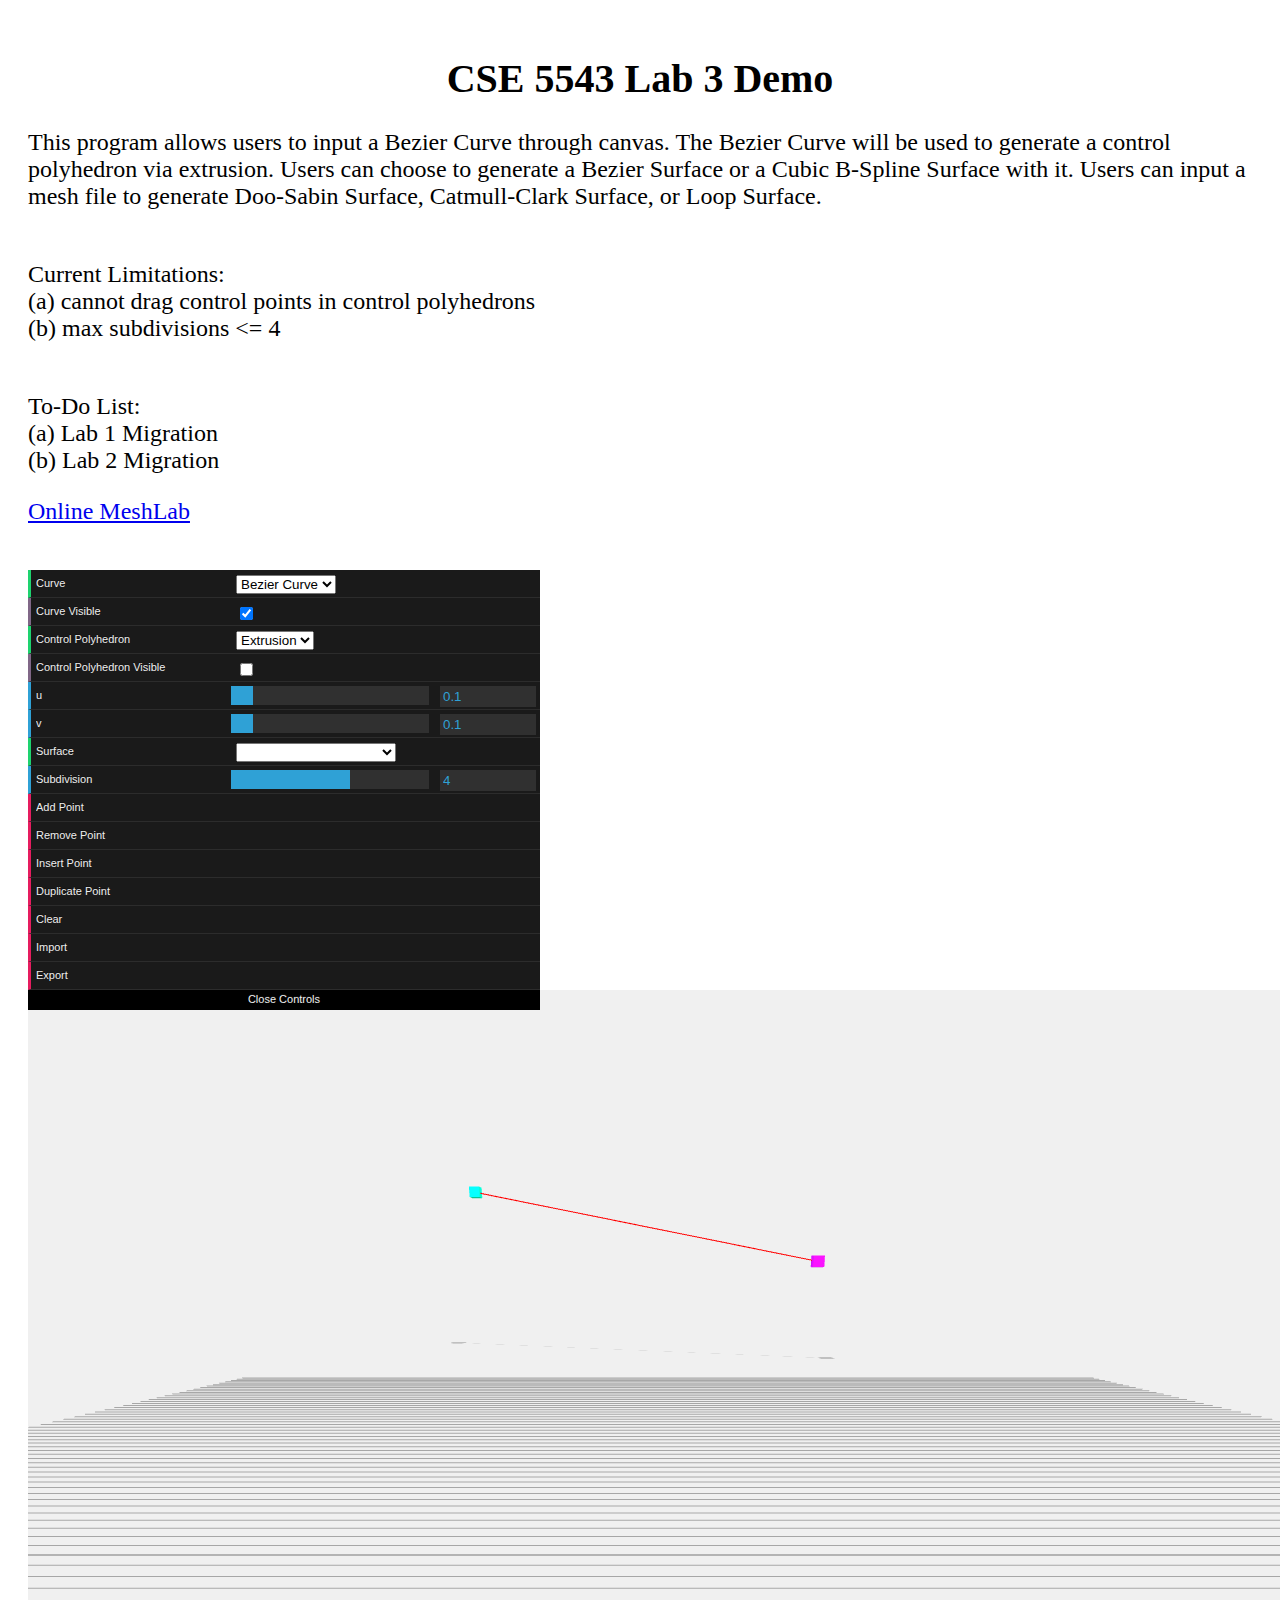
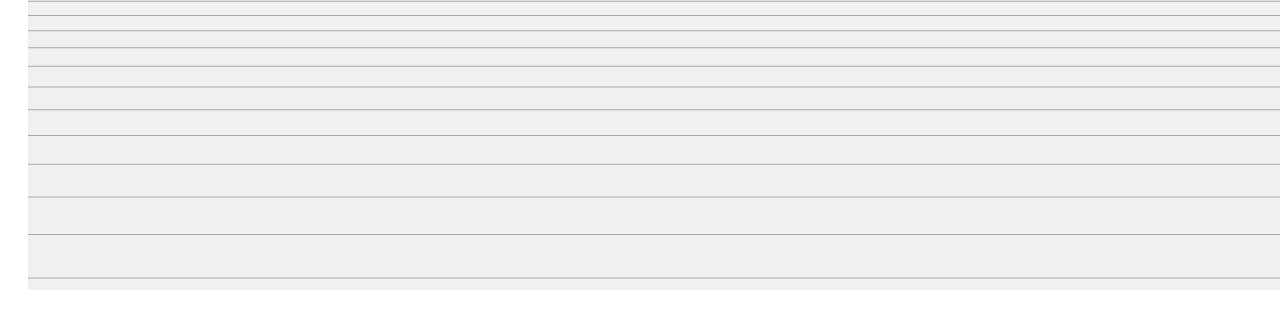
<file: Geometric_Modeling_Lab3/src/index.html>
<!DOCTYPE html>
<html>
	<head>
		<meta charset="utf-8">
		<meta name="viewport" content="width=device-width, user-scalable=no, minimum-scale=1.0,
		maximum-scale=1.0">
		<title>CSE 5543 Lab 3 Demo</title>

		<script type="text/javascript" src="../threeJS/three.js"></script>
		<script src="../threeJS/controls/DragControls.js"></script>
		<script src="../threeJS/controls/OrbitControls.js"></script>
		<script src="../threeJS/controls/TransformControls.js"></script>
		<script src="../threeJS/libs/stats.min.js"></script>
		<script src="../threeJS/libs/dat.gui.min.js"></script>

		<script type="text/javascript" src="main.js"></script>

		<link rel = "stylesheet" type = "text/css" href ="style.css"/>

	</head>
	<body>
		<h1>CSE 5543 Lab 3 Demo</h1>
		<p>This program allows users to input a Bezier Curve through canvas.
			The Bezier Curve will be used to generate a control polyhedron via extrusion.
			Users can choose to generate a Bezier Surface or a Cubic B-Spline Surface with it.
			Users can input a mesh file to generate Doo-Sabin Surface, Catmull-Clark Surface,
			or Loop Surface.</p>
		<p><br>Current Limitations: <br>(a) cannot drag control points in control polyhedrons
		  <br>(b) max subdivisions <= 4</p>
		<p><br>To-Do List:
			<br>(a) Lab 1 Migration
			<br>(b) Lab 2 Migration</p>
		<p><a href="http://www.meshlabjs.net/">Online MeshLab</a></p>
		<input id="myInput" type="file" style="visibility:hidden" onchange="handleFiles(this.files)" />
	</body>
</html>
</file>
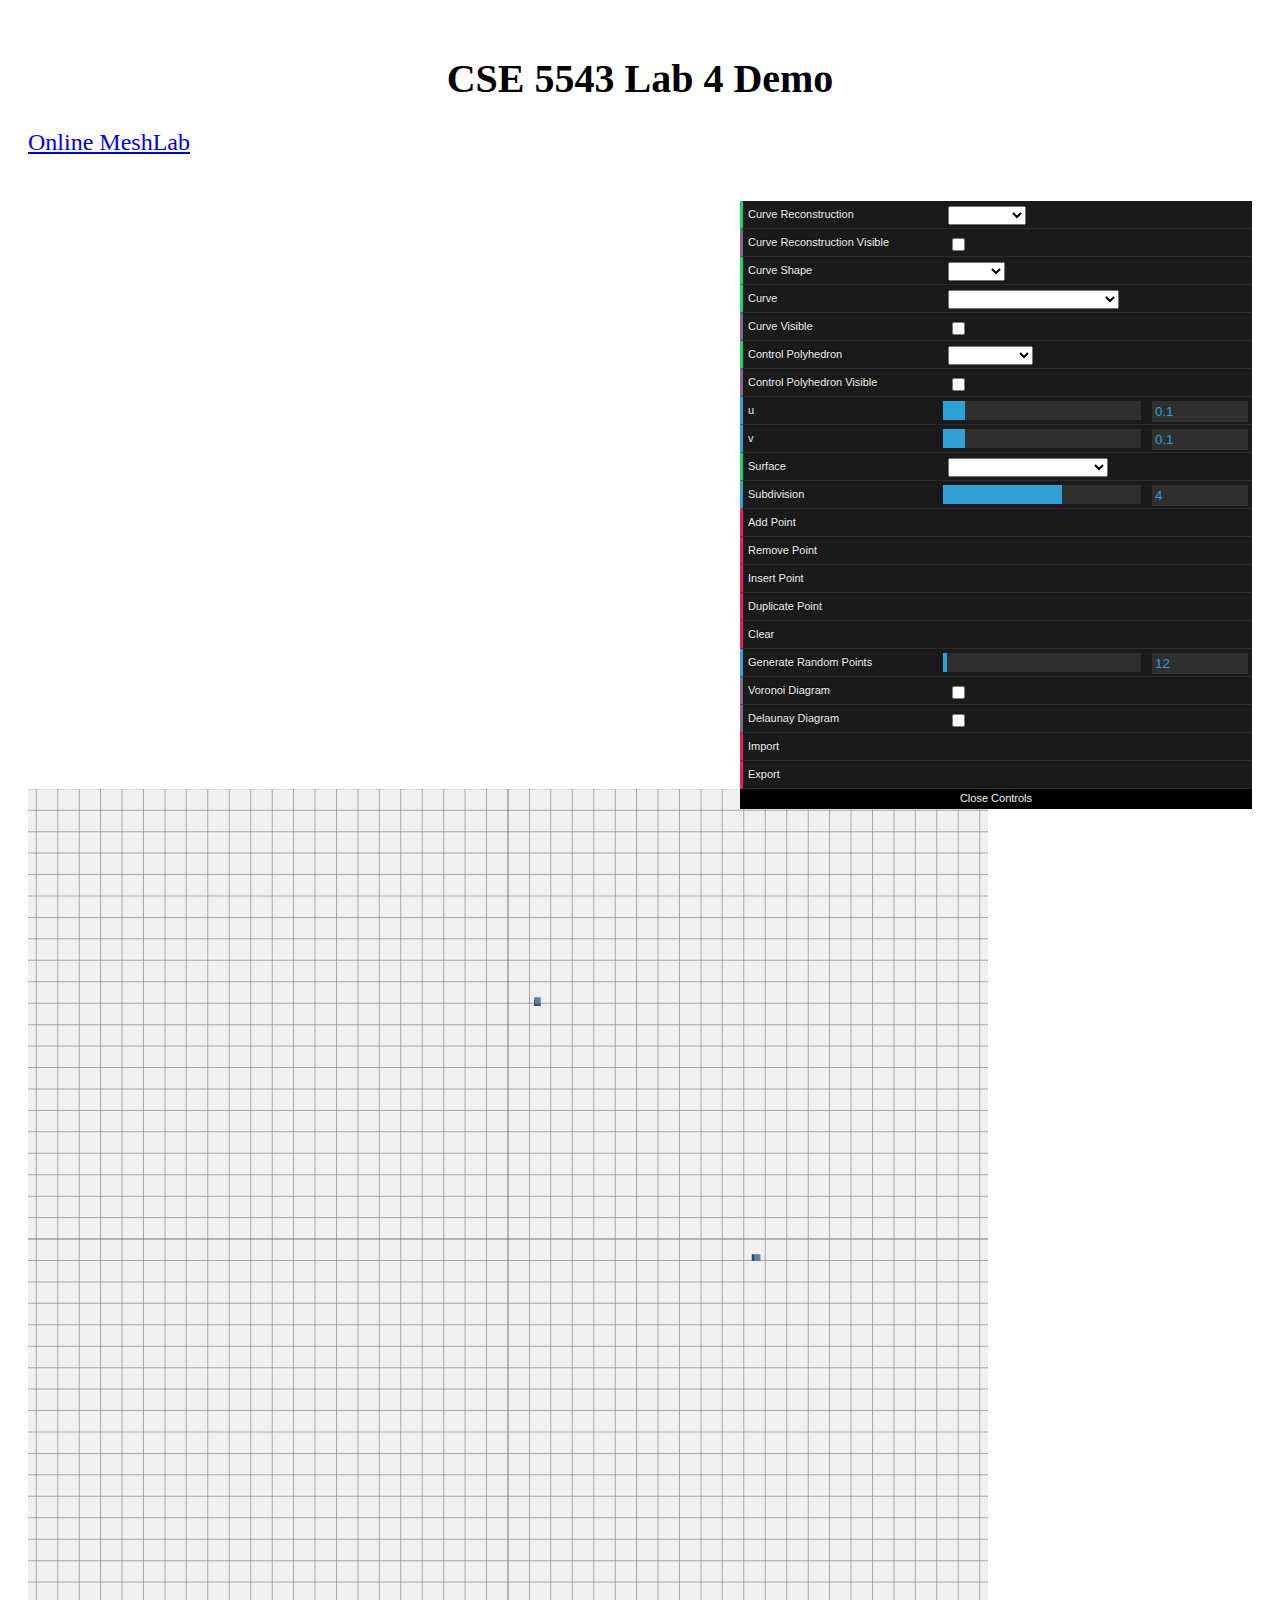
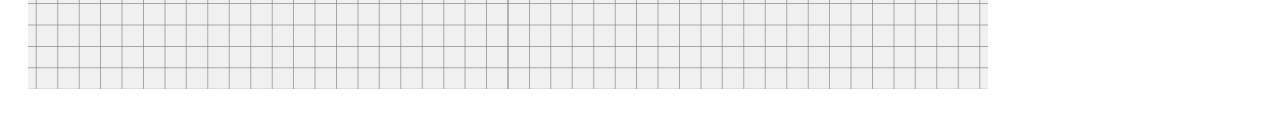
<file: Geometric_Modeling_Lab4/src/index.html>
<!DOCTYPE html>
<html>
	<head>
		<meta charset="utf-8">
		<meta name="viewport" content="width=device-width, user-scalable=no, minimum-scale=1.0,
		maximum-scale=1.0">
		<title>CSE 5543 Lab 4 Demo</title>

		<script type="text/javascript" src="../threeJS/three.js"></script>
		<script src="../threeJS/controls/DragControls.js"></script>
		<script src="../threeJS/controls/OrbitControls.js"></script>
		<script src="../threeJS/controls/TransformControls.js"></script>
		<script src="../threeJS/libs/stats.min.js"></script>
		<script src="../threeJS/libs/dat.gui.min.js"></script>

		<script type="text/javascript" src="main.js"></script>

		<link rel = "stylesheet" type = "text/css" href ="style.css"/>

	</head>
	<body>
		<h1>CSE 5543 Lab 4 Demo</h1>
		<p><a href="http://www.meshlabjs.net/">Online MeshLab</a></p>
		<input id="myInput" type="file" style="visibility:hidden" onchange="handleFiles(this.files)" />
	</body>
</html>
</file>
<file: Geometric_Modeling_Lab3/src/style.css>
h1 {
	text-align: center;
	font-family: verdana;
	font-size: 40px;

}

p {
	font-size: 24px;
  font-family: Cambria, Cochin, Georgia, Times, 'Times New Roman', serif;
}

body {
	padding: 20px;
}

/* button {
	cursor: pointer;
	text-transform: uppercase;
	margin-top: 10px;
	margin-bottom: 10px;
	line-height: 20px;
	font-family: verdana;
	font-size: 9px;
	padding: 10 20px;
	background:black;
	border: black;
	color: #fff;
	margin-right: 10px;
	width: 180px;
}
button:hover {
	background: grey;
} */


/*
canvas {
	width: 1024px;
	height: 1024px;
	background-color: black;
}

input {
	size: 18px;
	margin-right: 20px;

}
.checked{
	color: #1565C0;
}
.unchecked{
	color:#E0E0E0
}

label {
	margin-right: 50px;
}

div#canvas-frame {
	border: none;
	cursor: crosshair;
	width: 100%;
	height: 600px;
	background-color: #EEEEEE;
}*/


#gui {
  font-size: 9px;
  font-family: Cambria, Cochin, Georgia, Times, 'Times New Roman', serif;
}
</file>
<file: Geometric_Modeling_Lab4/src/style.css>
h1 {
	text-align: center;
	font-family: verdana;
	font-size: 40px;

}

p {
	font-size: 24px;
  font-family: Cambria, Cochin, Georgia, Times, 'Times New Roman', serif;
}

body {
	padding: 20px;
}

/* button {
	cursor: pointer;
	text-transform: uppercase;
	margin-top: 10px;
	margin-bottom: 10px;
	line-height: 20px;
	font-family: verdana;
	font-size: 9px;
	padding: 10 20px;
	background:black;
	border: black;
	color: #fff;
	margin-right: 10px;
	width: 180px;
}
button:hover {
	background: grey;
} */


/*
canvas {
	width: 1024px;
	height: 1024px;
	background-color: black;
}

input {
	size: 18px;
	margin-right: 20px;

}
.checked{
	color: #1565C0;
}
.unchecked{
	color:#E0E0E0
}

label {
	margin-right: 50px;
}

div#canvas-frame {
	border: none;
	cursor: crosshair;
	width: 100%;
	height: 600px;
	background-color: #EEEEEE;
}*/


#gui {
  font-size: 9px;
  font-family: Cambria, Cochin, Georgia, Times, 'Times New Roman', serif;
  float:right;
}
</file>
